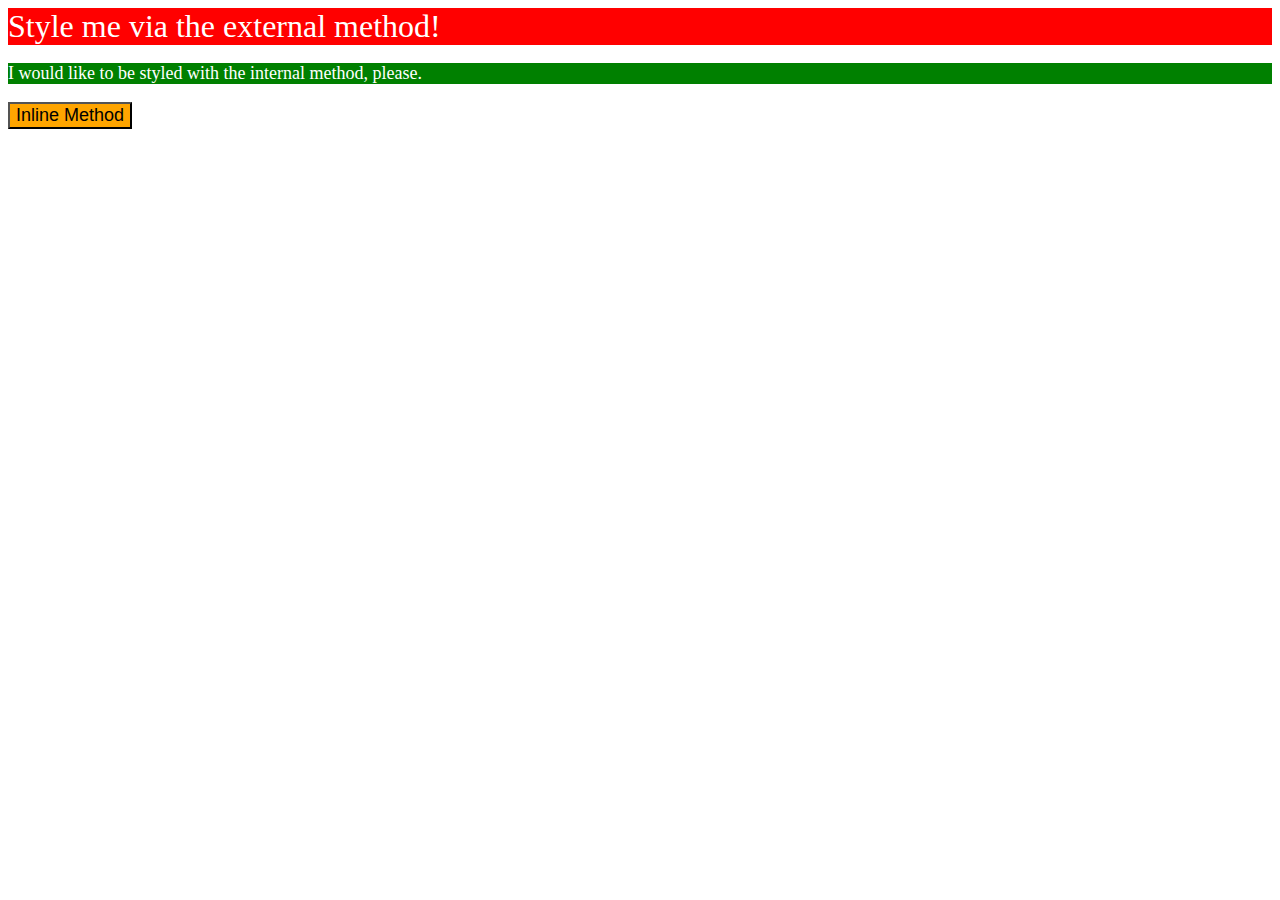
<file: foundations/01-css-methods/index.html>
<!DOCTYPE html>
<html lang="en">
  <head>
    <meta charset="UTF-8">
    <meta http-equiv="X-UA-Compatible" content="IE=edge">
    <meta name="viewport" content="width=device-width, initial-scale=1.0">
    <title>Methods for Adding CSS</title>
    <link rel="stylesheet" href="styles.css" />
    <style>
    p {
    background-color: green;
    color: white;
    font-size: 18px;
    }
    </style>
  </head>
  <body>
    <div class="external">Style me via the external method!</div>
    <p>I would like to be styled with the internal method, please.</p>
    <button style="color:black; background-color: orange; font-size: 18px;">Inline Method</button>
  </body>
</html>
</file>
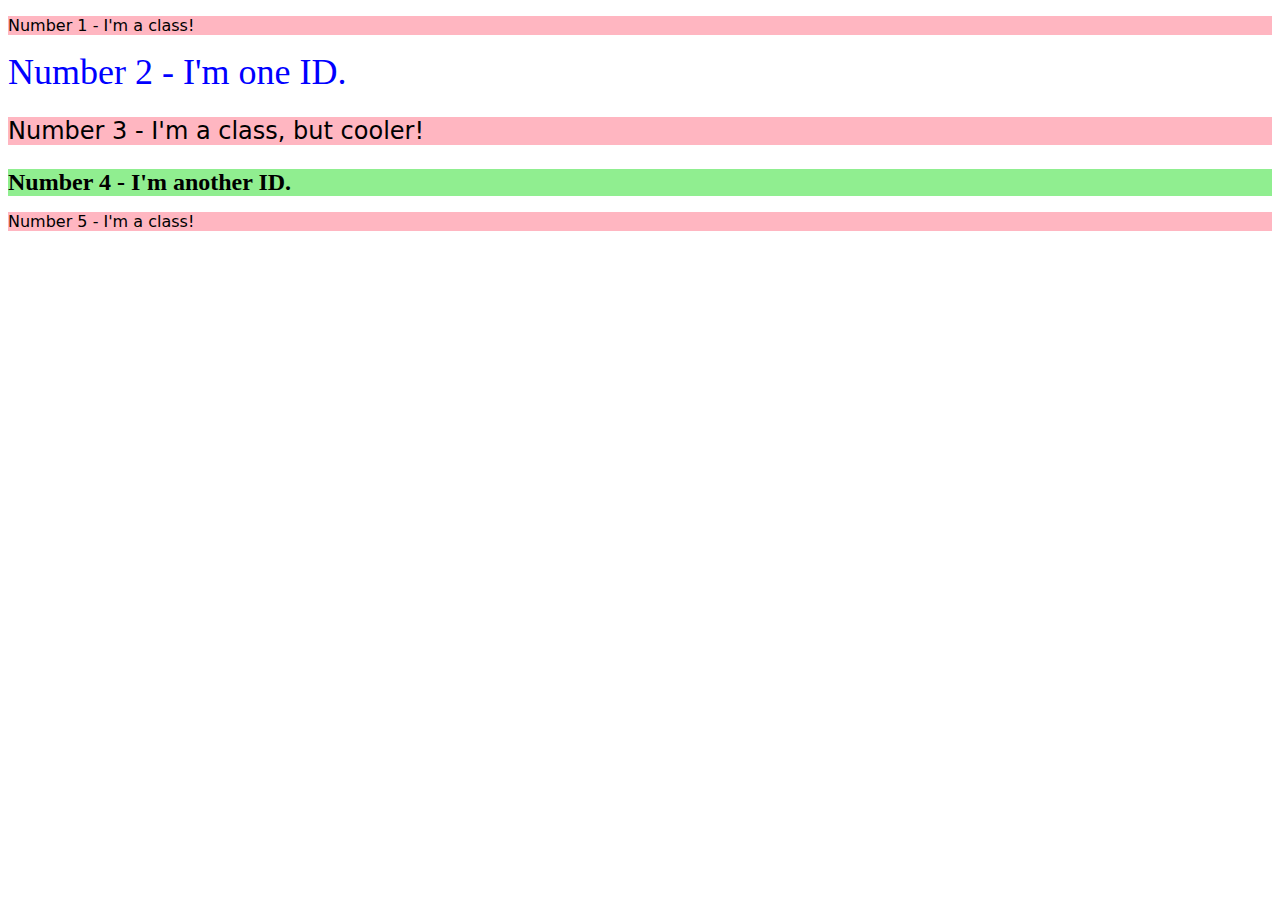
<file: foundations/02-class-id-selectors/index.html>
<!DOCTYPE html>
<html lang="en">
  <head>
    <meta charset="UTF-8">
    <meta http-equiv="X-UA-Compatible" content="IE=edge">
    <meta name="viewport" content="width=device-width, initial-scale=1.0">
    <title>Class and ID Selectors</title>
    <link rel="stylesheet" href="style.css">
  </head>
  <body>
    <p class="odd">Number 1 - I'm a class!</p>
    <div id="number2">Number 2 - I'm one ID.</div>
    <p class="odd adjustpxsize">Number 3 - I'm a class, but cooler!</p>
    <div id="number4" class="adjustpxsize">Number 4 - I'm another ID.</div>
    <p class="odd">Number 5 - I'm a class!</p>
  </body>
</html>
</file>
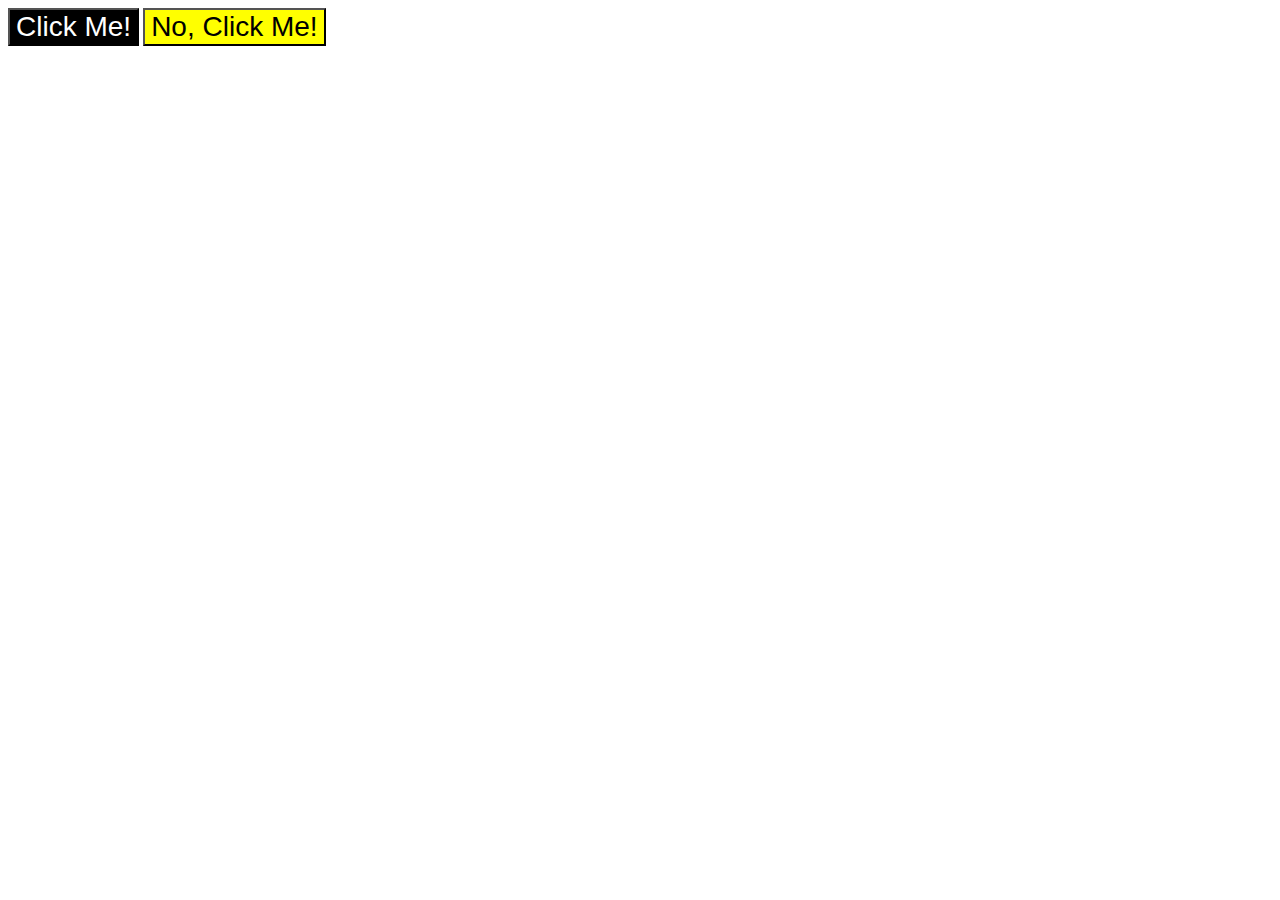
<file: foundations/03-grouping-selectors/index.html>
<!DOCTYPE html>
<html lang="en">
  <head>
    <meta charset="UTF-8">
    <meta http-equiv="X-UA-Compatible" content="IE=edge">
    <meta name="viewport" content="width=device-width, initial-scale=1.0">
    <title>Grouping Selectors</title>
    <link rel="stylesheet" href="style.css">
  </head>
  <body>
    <button class="clickme">Click Me!</button>
    <button class="noclickme">No, Click Me!</button>
  </body>
</html>
</file>
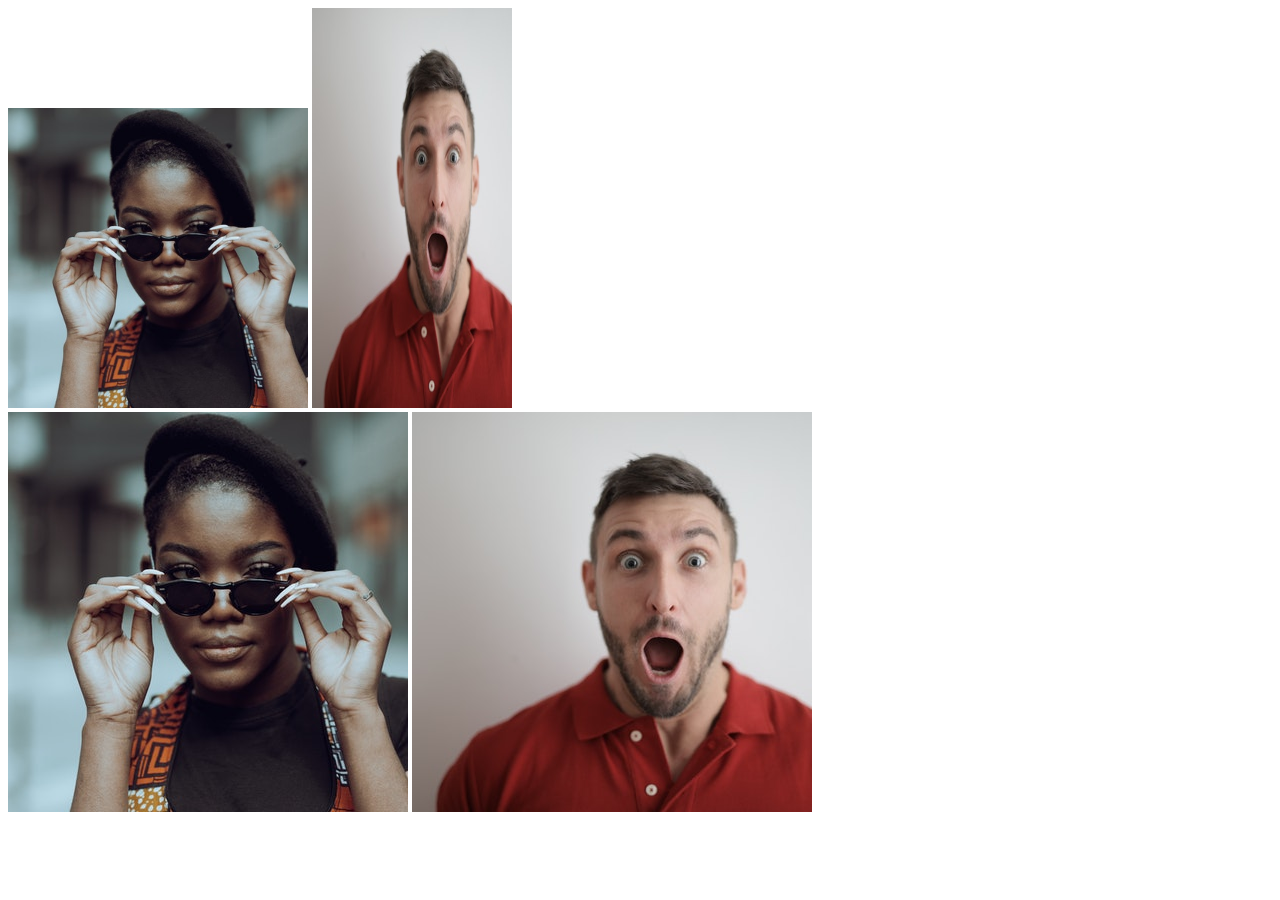
<file: foundations/04-chaining-selectors/index.html>
<!DOCTYPE html>
<html lang="en">
  <head>
    <meta charset="UTF-8">
    <meta http-equiv="X-UA-Compatible" content="IE=edge">
    <meta name="viewport" content="width=device-width, initial-scale=1.0">
    <title>Chaining Selectors</title>
    <link rel="stylesheet" href="style.css">
  </head>
  <body>
    <!-- Check image source path. Review Foundations lesson - Links and Images -->
    <!-- Use the classes BELOW this line -->
    <div>
      <img class="avatar proportioned" src="images/pexels-katho-mutodo-8434791.jpg" alt="Woman with glasses">
      <img class="avatar distorted" src="images/pexels-andrea-piacquadio-3777931.jpg" alt="Man with surprised expression">
    </div>
    <!-- Use the classes ABOVE this line -->
    <div>
      <img class="original proportioned" src="images/pexels-katho-mutodo-8434791.jpg" alt="Woman with glasses">
      <img class="original distorted" src="images/pexels-andrea-piacquadio-3777931.jpg" alt="Man with surprised expression">
    </div>
  </body>
</html>
</file>
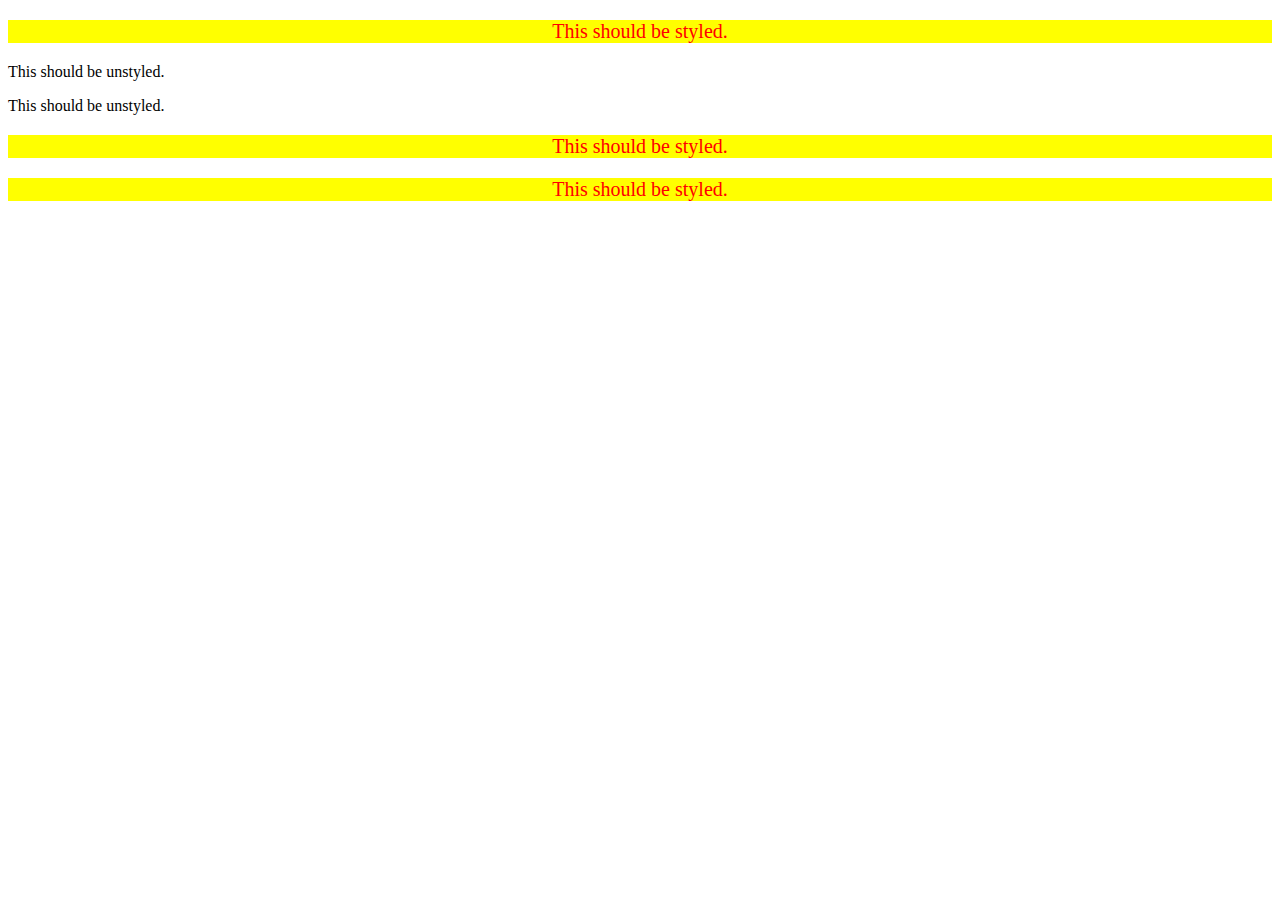
<file: foundations/05-descendant-combinator/index.html>
<!DOCTYPE html>
<html lang="en">
  <head>
    <meta charset="UTF-8">
    <meta http-equiv="X-UA-Compatible" content="IE=edge">
    <meta name="viewport" content="width=device-width, initial-scale=1.0">
    <title>Descendant Combinator</title>
    <link rel="stylesheet" href="style.css">
  </head>
  <body>
   <div class="container">
      <p class="text">This should be styled.</p>
    </div>
    <p class="text">This should be unstyled.</p>
   <p class="text">This should be unstyled.</p>
    <div class="container">
     <p class="text">This should be styled.</p>
      <p class="text">This should be styled.</p>
    </div>
  </body>
</html>
</file>
<file: foundations/01-css-methods/styles.css>
.external {
font-size: 32px;
background-color: red;
color: white;
}
</file>
<file: foundations/02-class-id-selectors/style.css>
.odd{
font-family: Verdana, DejaVu Sans, sans-serif;
background-color: lightpink;
}

#number2{
color: blue;
font-size: 36px;
}

#number4{
color: black;
background-color: lightgreen;
font-weight: bold;
}


.adjustpxsize{
font-size: 24px;
}
</file>
<file: foundations/03-grouping-selectors/style.css>
.clickme{
color: white;
background-color: black;

}
.noclickme{
color: black;
background-color: yellow;

}

.clickme, .noclickme{
font-size: 28px;
font-family: Helvetica, Times New Roman, sans-serif

}
</file>
<file: foundations/04-chaining-selectors/style.css>
/* Add CSS Styling */

.avatar.proportioned{
width: 300px;
height: auto;
}

.avatar.distorted{
width: 200px;
height: 400px;
}
</file>
<file: foundations/05-descendant-combinator/style.css>
.container .text{
color: red;
background-color: yellow;
font-size: 20px;
text-align: center;
}
</file>
